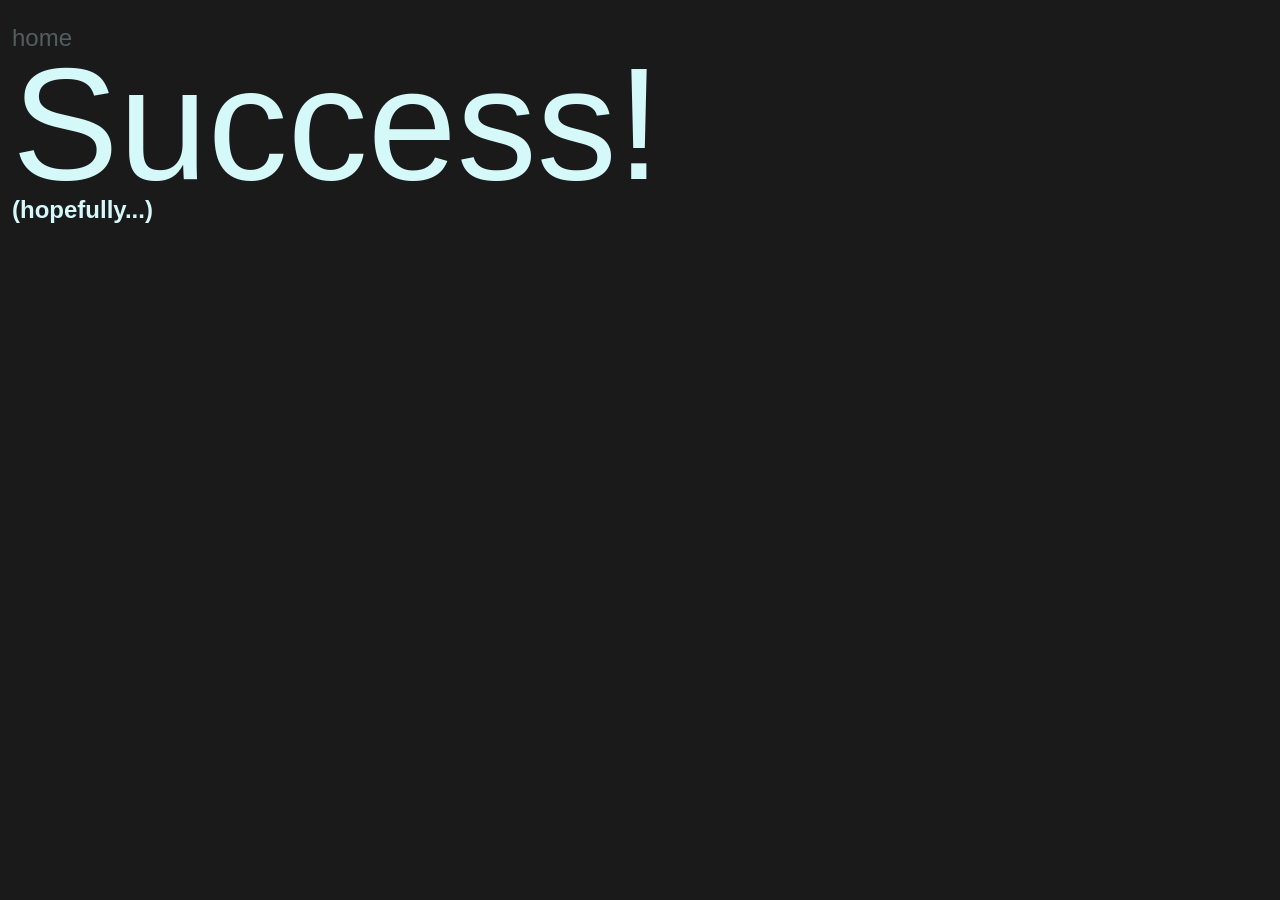
<file: success.html>
<!DOCTYPE html>
<html lang="en">
<head>
    <meta charset="UTF-8">
    <meta http-equiv="X-UA-Compatible" content="IE=edge">
    <meta name="viewport" content="width=device-width, initial-scale=1.0">
    <title>Zachary Sturman Contact Form Success</title>
    <link rel="stylesheet" href="/css/styles.css">
</head>
<body>
    <div class="projects-page-grid-container">
        <div class="nav">
            <div class="scroll-icon">
                <a href="/index.html">
                    <h5>home</h5>
                </a>
                <i class="fa-solid fa-circle-chevron-left"></i>    
            </div>
            <h1>Success!</h1>
            <h4>(hopefully...)</h4>
        </div>
    </div>

    
</body>
</html>
</file>
<file: css/styles.css>
* {
  padding: 0;
  margin: 0;
  -webkit-box-sizing: border-box;
          box-sizing: border-box;
  list-style: none;
  text-decoration: none;
}

html {
  overflow-x: hidden;
  scroll-behavior: smooth;
}

body {
  color: var(--text-primary);
  font-family: var(--ff);
  -webkit-transition: all 200ms ease-in-out;
  transition: all 200ms ease-in-out;
  /* background-color: var(--bg-color-dark-mode); */
  background-color: #1a1a1a;
  overflow-wrap: normal;
}

:root {
  --ff: 'Poppins', sans-serif;
  /* font-weight */
  --fw-thin: 100;
  --fw-x-light: 200;
  --fw-light: 300;
  --fw-normal: 400;
  --fw-medium: 500;
  --fw-semi-bold: 600;
  --fw-bold: 700;
  --fw-x-bold: 800;
  --fw-black: 900;
  --fs-n: normal;
  --fs-i: italic;
  /* BG Colors */
  --bg-color-dark-mode: hsl(240, 44%, 10%);
  /* Text colors*/
  --text-primary: rgb(213, 248, 249);
  --text-secondary: rgb(153, 228, 244);
  /* Button colors*/
  --btn-one: #6c93aa;
  --btn-one-dark-mode: #7daac4;
  --btn-one-faded-dark-mode: #7daac479;
  --btn-one-light-mode: #32444e;
  --btn-one-faded-light-mode: #192328c7;
  --btn-two-dark-mode: #71d4df82;
  --btn-two-light-mode: #0d2f33c3;
  --btn-three-dark-mode: #7daac4;
  --btn-three-light-mode:#193c4f;
  --btn-scroll-icon: #7daac479;
  /*  --btn-one: #71d4df82; */
  --btn-two: #58b0ba;
  --btn-three: #6c93aa;
  --btn-four-logos-icons: #7daac4;
  --btn-four-logos-icons-faded: #7daac479;
  --btn-color-drk: #18253b;
  --btn-color-light: #2b4268;
  --box-shadow-main: 0px 5px rgba(0, 0, 0, 0.2);
  --box-shadow-hover: 4px 7px rgba(0, 0, 0, 0.34);
}

:root h1 {
  font-size: 10rem;
  color: var(--text-primary);
  line-height: .9;
  font-weight: 400;
}

:root h2 {
  font-size: 7rem;
  color: var(--text-primary);
  font-weight: 200;
}

:root h3 {
  font-size: 2.5rem;
  color: var(--text-secondary);
  font-weight: 200;
  font-style: italic;
  opacity: .7;
}

:root h4 {
  font-size: 1.5rem;
}

:root h5 {
  font-size: 1.5rem;
  opacity: .3;
  font-weight: 200;
}

:root h6 {
  font-size: 1rem;
}

:root p {
  font-size: 1rem;
}

:root .project-title {
  font-size: 2rem;
  font-weight: 500;
}

:root a {
  font-size: 1.5rem;
  color: var(--text-primary);
  -webkit-transition: all 3ms ease-in-out;
  transition: all 3ms ease-in-out;
}

:root a:hover {
  -webkit-transform: scale(1.4);
          transform: scale(1.4);
  cursor: pointer;
}

:root i {
  font-size: 1.5rem;
  opacity: .25;
}

:root .buttons-flex-container {
  display: -webkit-box;
  display: -ms-flexbox;
  display: flex;
  -webkit-box-orient: horizontal;
  -webkit-box-direction: normal;
      -ms-flex-direction: row;
          flex-direction: row;
  gap: 1rem;
}

:root .btn {
  font-size: 1rem;
  font-weight: 400;
  border-radius: 2em;
  padding: 1rem;
  border: none;
  background-color: var(--btn-one);
  color: black;
  position: relative;
  -webkit-transition: all 4ms;
  transition: all 4ms;
  -webkit-box-shadow: 8px 10px 10px 3px rgba(0, 0, 0, 0.481);
          box-shadow: 8px 10px 10px 3px rgba(0, 0, 0, 0.481);
}

:root .btn:hover {
  -webkit-transform: translateY(-5%) translateX(-3%);
          transform: translateY(-5%) translateX(-3%);
  -webkit-box-shadow: 0 0 50px #006c80;
          box-shadow: 0 0 50px #006c80;
  cursor: pointer;
}

:root .hero-btn {
  font-size: 1rem;
  font-weight: 400;
  border-radius: 2em;
  padding: .9rem;
  border: 0.2rem solid var(--btn-one);
  background-color: transparent;
  color: var(--text-secondary);
}

:root .hero-btn:hover {
  cursor: pointer;
}

:root .scroll-icon {
  width: -webkit-fit-content;
  width: -moz-fit-content;
  width: fit-content;
  -webkit-transition: all 4ms;
  transition: all 4ms;
}

:root .scroll-icon:hover {
  cursor: pointer;
}

:root .scroll-icon:hover h5 {
  -webkit-transform: translateY(-1.5%);
          transform: translateY(-1.5%);
}

:root .scroll-icon:hover i {
  -webkit-transform: scale(1.2);
          transform: scale(1.2);
}

:root .contact-items {
  font-weight: 300;
}

:root .contact-items h4 {
  font-weight: 100;
}

:root .contact-items h4 a {
  font-weight: 300;
}

:root .contact-info {
  font-size: 2rem;
  -webkit-text-decoration: 1px underline;
          text-decoration: 1px underline;
}

:root .input-info {
  font-family: var(--ff);
  font-size: 1.25rem;
  text-transform: lowercase;
  width: 14vw;
  border-radius: .5rem;
  background-color: #d4d4d4;
  color: var(--primary-clr2);
  padding: .5rem;
  margin-right: 1vw;
  margin-bottom: 1vh;
}

:root .input-message {
  font-family: var(--ff);
  font-size: 1.25rem;
  text-transform: lowercase;
  width: 30vw;
  border-radius: .5rem;
  background-color: #d4d4d4;
  color: var(--primary-clr2);
  padding: .5rem;
}

:root .contact-btns {
  display: none;
}

:root .ql {
  font-weight: 600;
}

:root .ql .ql-one {
  color: rgba(0, 0, 0, 0.4);
}

:root .ql .ql-two {
  color: rgba(255, 255, 255, 0.4);
}

.portfolio-container {
  display: -ms-grid;
  display: grid;
  -webkit-box-pack: stretch;
      -ms-flex-pack: stretch;
          justify-content: stretch;
  -ms-flex-line-pack: center;
      align-content: center;
  -ms-grid-columns: minmax(12px, auto) minmax(900px, 1440px) minmax(12px, auto);
      grid-template-columns: minmax(12px, auto) minmax(900px, 1440px) minmax(12px, auto);
  -ms-grid-rows: minmax(30px, 10vh) auto auto auto auto minmax(30px, 5vh);
      grid-template-rows: minmax(30px, 10vh) auto auto auto auto minmax(30px, 5vh);
}

.projects-page-grid-container {
  display: -ms-grid;
  display: grid;
  -webkit-box-pack: stretch;
      -ms-flex-pack: stretch;
          justify-content: stretch;
  -ms-flex-line-pack: center;
      align-content: center;
  -ms-grid-columns: minmax(12px, auto) minmax(900px, 1440px) minmax(12px, auto);
      grid-template-columns: minmax(12px, auto) minmax(900px, 1440px) minmax(12px, auto);
  -ms-grid-rows: minmax(30px, 10vh) minmax(85vh, auto) minmax(30px, 5vh);
      grid-template-rows: minmax(30px, 10vh) minmax(85vh, auto) minmax(30px, 5vh);
}

.projects-page-grid-container .marginl {
  -ms-grid-column: 1;
  -ms-grid-column-span: 1;
  grid-column: 1/2;
  grid-row: 1/-2;
  /* background-color: rgba(0, 0, 255, 0.284); */
}

.projects-page-grid-container .marginr {
  grid-column: -2/ -1;
  grid-row: 1/-2;
  /* background-color: rgba(255, 255, 0, 0.234); */
}

.projects-page-grid-container .nav {
  -ms-grid-column: 2;
  -ms-grid-column-span: 1;
  grid-column: 2/3;
  -ms-grid-row: 1;
  -ms-grid-row-span: 1;
  grid-row: 1/2;
  /* background-color: rgba(0, 255, 68, 0.234); */
}

.projects-page-grid-container .nav .scroll-icon {
  padding-top: 1.5rem;
}

.projects-page-grid-container .nav .nav-social-links-flex-container {
  display: none;
}

.projects-page-grid-container .social-links-flex-container,
.projects-page-grid-container .send-button-and-social-media {
  display: -webkit-box;
  display: -ms-flexbox;
  display: flex;
  -webkit-box-orient: horizontal;
  -webkit-box-direction: normal;
      -ms-flex-direction: row;
          flex-direction: row;
  gap: 2rem;
  -webkit-box-align: center;
      -ms-flex-align: center;
          align-items: center;
}

.projects-page-grid-container .projects-page {
  -ms-grid-row: 2;
  -ms-grid-row-span: 1;
  grid-row: 2/3;
  margin-bottom: 3rem;
}

.projects-page-grid-container .projects-page .project-page-items {
  display: -ms-grid;
  display: grid;
  -ms-grid-columns: auto auto auto;
      grid-template-columns: auto auto auto;
  gap: 2rem;
  -ms-flex-pack: distribute;
      justify-content: space-around;
  -webkit-box-pack: start;
      -ms-flex-pack: start;
          justify-content: start;
  padding-top: 2rem;
}

.projects-page-grid-container .projects-page .project-page-items .greenhorn-project .img {
  background-image: url(/css/images/greenhorn/greenhorn_poster.PNG);
  background-position: center;
  background-size: contain;
  background-repeat: no-repeat;
  -webkit-filter: saturate(50%);
          filter: saturate(50%);
}

.projects-page-grid-container .projects-page .project-page-items .project-flex-container {
  display: -webkit-box;
  display: -ms-flexbox;
  display: flex;
  -webkit-box-orient: vertical;
  -webkit-box-direction: normal;
      -ms-flex-direction: column;
          flex-direction: column;
  gap: .5rem;
  background-image: -webkit-gradient(linear, right top, left bottom, from(rgba(0, 238, 255, 0.122)), to(rgba(36, 42, 85, 0)));
  background-image: linear-gradient(to bottom left, rgba(0, 238, 255, 0.122), rgba(36, 42, 85, 0));
  padding: 1rem;
  border-radius: 1.5rem;
}

.projects-page-grid-container .projects-page .project-page-items .project-flex-container .software-and-skills h6 {
  font-weight: 100;
}

.projects-page-grid-container .projects-page .project-page-items .project-flex-container .project-flex-container-content-btns-img {
  display: -webkit-box;
  display: -ms-flexbox;
  display: flex;
  -webkit-box-orient: horizontal;
  -webkit-box-direction: normal;
      -ms-flex-direction: row;
          flex-direction: row;
  -webkit-box-align: center;
      -ms-flex-align: center;
          align-items: center;
}

.projects-page-grid-container .projects-page .project-page-items .project-flex-container .project-flex-container-content-btns-img .img {
  width: 200px;
  height: 300px;
  border-radius: 1.5rem;
  min-width: 200px;
}

.projects-page-grid-container .projects-page .project-page-items .project-flex-container .project-flex-container-content-btns-img .project-content {
  max-width: 30ch;
  display: -webkit-box;
  display: -ms-flexbox;
  display: flex;
  -webkit-box-orient: vertical;
  -webkit-box-direction: normal;
      -ms-flex-direction: column;
          flex-direction: column;
  -ms-flex-pack: distribute;
      justify-content: space-around;
}

.marginl {
  -ms-grid-column: 1;
  -ms-grid-column-span: 1;
  grid-column: 1/2;
  grid-row: 1/-2;
  /* background-color: rgba(0, 0, 255, 0.284); */
}

.marginr {
  grid-column: -2/ -1;
  grid-row: 1/-2;
  /*  background-color: rgba(255, 255, 0, 0.234); */
}

.nav {
  -ms-grid-column: 2;
  -ms-grid-column-span: 1;
  grid-column: 2/3;
  -ms-grid-row: 1;
  -ms-grid-row-span: 1;
  grid-row: 1/2;
  /* background-color: rgba(0, 255, 68, 0.234); */
}

.nav .nav-social-links-flex-container {
  display: none;
}

.social-links-flex-container,
.send-button-and-social-media {
  display: -webkit-box;
  display: -ms-flexbox;
  display: flex;
  -webkit-box-orient: horizontal;
  -webkit-box-direction: normal;
      -ms-flex-direction: row;
          flex-direction: row;
  gap: 2rem;
  -webkit-box-align: center;
      -ms-flex-align: center;
          align-items: center;
}

.home {
  -ms-grid-row: 2;
  -ms-grid-row-span: 1;
  grid-row: 2/3;
  height: 80vh;
  display: -webkit-box;
  display: -ms-flexbox;
  display: flex;
  -webkit-box-orient: vertical;
  -webkit-box-direction: normal;
      -ms-flex-direction: column;
          flex-direction: column;
  -webkit-box-pack: space-evenly;
      -ms-flex-pack: space-evenly;
          justify-content: space-evenly;
  -ms-flex-wrap: wrap;
      flex-wrap: wrap;
}

.projects {
  -ms-grid-row: 3;
  -ms-grid-row-span: 1;
  grid-row: 3/4;
  display: -webkit-box;
  display: -ms-flexbox;
  display: flex;
  -webkit-box-orient: vertical;
  -webkit-box-direction: normal;
      -ms-flex-direction: column;
          flex-direction: column;
  -webkit-box-pack: space-evenly;
      -ms-flex-pack: space-evenly;
          justify-content: space-evenly;
  -ms-flex-wrap: wrap;
      flex-wrap: wrap;
}

.projects .projects-heading {
  padding-bottom: 1rem;
}

.projects .cards-flex-container {
  display: -webkit-box;
  display: -ms-flexbox;
  display: flex;
  -webkit-box-orient: horizontal;
  -webkit-box-direction: normal;
      -ms-flex-direction: row;
          flex-direction: row;
  gap: 6rem;
  /* justify-content: space-between; */
  margin: 0 2rem 0 1rem;
}

.projects .cards-flex-container .card-flex-container {
  position: relative;
  display: -webkit-box;
  display: -ms-flexbox;
  display: flex;
  -webkit-box-orient: vertical;
  -webkit-box-direction: normal;
      -ms-flex-direction: column;
          flex-direction: column;
  -webkit-box-pack: justify;
      -ms-flex-pack: justify;
          justify-content: space-between;
  border-radius: 25px;
  padding: 1rem;
  max-width: 25vw;
}

.projects .cards-flex-container .card-flex-container .date {
  color: white;
  opacity: .5;
  position: absolute;
  left: 10%;
}

.projects .cards-flex-container .card-flex-container .genre {
  color: white;
  opacity: .5;
  position: absolute;
  right: 10%;
}

.projects .cards-flex-container .card-flex-container .project-title {
  padding-top: 3rem;
  width: -webkit-min-content;
  width: -moz-min-content;
  width: min-content;
  opacity: .7;
}

.projects .cards-flex-container .card-flex-container .medium {
  color: white;
}

.projects .cards-flex-container .card-flex-container .content {
  white-space: break-spaces;
  max-width: 40ch;
  padding-top: 1rem;
  padding-bottom: 1rem;
}

.projects .cards-flex-container .card-flex-container .card-buttons {
  -ms-flex-pack: distribute;
      justify-content: space-around;
  display: -webkit-box;
  display: -ms-flexbox;
  display: flex;
  -webkit-box-orient: horizontal;
  -webkit-box-direction: normal;
      -ms-flex-direction: row;
          flex-direction: row;
  z-index: 10;
}

.projects .cards-flex-container .card-flex-container .card-btn-1, .projects .cards-flex-container .card-flex-container .card-btn-2 {
  width: -webkit-min-content;
  width: -moz-min-content;
  width: min-content;
  white-space: nowrap;
}

.projects .cards-flex-container .card-flex-container .buttons-flex-container {
  -ms-flex-item-align: center;
      -ms-grid-row-align: center;
      align-self: center;
}

.projects .cards-flex-container .card {
  background-image: -webkit-gradient(linear, left top, left bottom, from(rgba(37, 61, 65, 0.9)), color-stop(rgba(61, 100, 107, 0)), color-stop(rgba(61, 100, 107, 0)), to(rgba(37, 61, 65, 0.9)));
  background-image: linear-gradient(to bottom, rgba(37, 61, 65, 0.9), rgba(61, 100, 107, 0), rgba(61, 100, 107, 0), rgba(37, 61, 65, 0.9));
  -webkit-box-shadow: 8px 10px 10px 3px rgba(0, 0, 0, 0.481);
          box-shadow: 8px 10px 10px 3px rgba(0, 0, 0, 0.481);
  max-width: 50ch;
}

.projects .cards-flex-container .card:hover {
  background-image: -webkit-gradient(linear, left top, left bottom, from(rgba(69, 112, 120, 0.9)), color-stop(rgba(61, 100, 107, 0)), color-stop(rgba(61, 100, 107, 0)), to(#1e3134));
  background-image: linear-gradient(to bottom, rgba(69, 112, 120, 0.9), rgba(61, 100, 107, 0), rgba(61, 100, 107, 0), #1e3134);
  -webkit-box-shadow: 8px 10px 10px 3px rgba(0, 0, 0, 0.481), 0 0 50px #006c80;
          box-shadow: 8px 10px 10px 3px rgba(0, 0, 0, 0.481), 0 0 50px #006c80;
  -webkit-transform: scale(1.01);
          transform: scale(1.01);
  cursor: pointer;
}

.projects .cards-flex-container .card:hover .project-title {
  -webkit-transform: scale(1.1);
          transform: scale(1.1);
  opacity: 1;
}

.projects .cards-flex-container .card:hover a {
  -webkit-transform: none;
          transform: none;
}

.projects .not-satisfied {
  padding-top: 2rem;
}

.skills {
  -ms-grid-row: 4;
  -ms-grid-row-span: 1;
  grid-row: 4/5;
  display: -webkit-box;
  display: -ms-flexbox;
  display: flex;
  -webkit-box-orient: vertical;
  -webkit-box-direction: normal;
      -ms-flex-direction: column;
          flex-direction: column;
  -webkit-box-pack: center;
      -ms-flex-pack: center;
          justify-content: center;
  -ms-flex-wrap: wrap;
      flex-wrap: wrap;
}

.skills .skills-heading {
  line-height: 1.5ch;
  padding-bottom: 3rem;
}

.skills .skills-columns {
  display: -webkit-box;
  display: -ms-flexbox;
  display: flex;
  -webkit-box-orient: horizontal;
  -webkit-box-direction: normal;
      -ms-flex-direction: row;
          flex-direction: row;
  gap: 10rem;
}

.skills .skill-column h4 {
  font-weight: 300;
  padding-bottom: 1rem;
}

.skills .skill-list-item {
  padding-left: 1rem;
  font-weight: 200;
}

.skills .buttons-flex-container {
  margin-top: 2rem;
}

.contact {
  -ms-grid-row: 5;
  -ms-grid-row-span: 1;
  grid-row: 5/6;
  height: 100vh;
  display: -webkit-box;
  display: -ms-flexbox;
  display: flex;
  -webkit-box-orient: vertical;
  -webkit-box-direction: normal;
      -ms-flex-direction: column;
          flex-direction: column;
  -webkit-box-pack: space-evenly;
      -ms-flex-pack: space-evenly;
          justify-content: space-evenly;
  -ms-flex-wrap: wrap;
      flex-wrap: wrap;
  position: relative;
}

.contact .contact-heading {
  display: -ms-grid;
  display: grid;
  padding-top: 1rem;
}

.contact .contact-form {
  display: -webkit-box;
  display: -ms-flexbox;
  display: flex;
  -webkit-box-orient: vertical;
  -webkit-box-direction: normal;
      -ms-flex-direction: column;
          flex-direction: column;
  -ms-flex-wrap: wrap;
      flex-wrap: wrap;
}

.contact .input-name {
  display: -webkit-box;
  display: -ms-flexbox;
  display: flex;
  -webkit-box-orient: horizontal;
  -webkit-box-direction: normal;
      -ms-flex-direction: row;
          flex-direction: row;
  -ms-flex-wrap: wrap;
      flex-wrap: wrap;
}

.contact .input-contact-info {
  display: -webkit-box;
  display: -ms-flexbox;
  display: flex;
  -webkit-box-orient: horizontal;
  -webkit-box-direction: normal;
      -ms-flex-direction: row;
          flex-direction: row;
  -ms-flex-wrap: wrap;
      flex-wrap: wrap;
}

.contact .back-to-home {
  position: absolute;
  bottom: 0;
  right: 0;
}

.footerl {
  grid-row: -2/-1;
  -ms-grid-column: 1;
  -ms-grid-column-span: 1;
  grid-column: 1/2;
  background-color: var(--btn-color-light);
}

.footerr {
  grid-row: -2/-1;
  -ms-grid-column: 3;
  -ms-grid-column-span: 1;
  grid-column: 3/4;
  background-color: var(--btn-color-light);
}

.footer {
  grid-row: -2/-1;
  -ms-grid-column: 2;
  -ms-grid-column-span: 1;
  grid-column: 2/3;
  background-color: var(--btn-color-light);
}

.footer .copyright-and-quicklinks {
  display: -webkit-box;
  display: -ms-flexbox;
  display: flex;
  -webkit-box-orient: horizontal;
  -webkit-box-direction: normal;
      -ms-flex-direction: row;
          flex-direction: row;
  -webkit-box-align: center;
      -ms-flex-align: center;
          align-items: center;
  -webkit-box-pack: justify;
      -ms-flex-pack: justify;
          justify-content: space-between;
}

.footer .quick-link-list {
  display: -webkit-box;
  display: -ms-flexbox;
  display: flex;
  -webkit-box-orient: horizontal;
  -webkit-box-direction: normal;
      -ms-flex-direction: row;
          flex-direction: row;
}

@media screen and (min-height: 672) and (orientation: landscape) {
  :root h2 {
    font-size: 1rem;
  }
}

@media screen and (max-height: 620px) and (max-width: 1025px) {
  :root h1 {
    font-size: 3rem;
  }
  :root h2 {
    font-size: 2rem;
  }
  :root h3 {
    font-size: 2rem;
  }
  :root .contact-btns {
    display: -webkit-box;
    display: -ms-flexbox;
    display: flex;
    -webkit-box-orient: horizontal;
    -webkit-box-direction: normal;
        -ms-flex-direction: row;
            flex-direction: row;
    -webkit-box-pack: start;
        -ms-flex-pack: start;
            justify-content: flex-start;
    gap: 1 rem;
    padding-bottom: 2.5rem;
  }
  :root .contact-btns .btn {
    font-size: 1rem;
  }
  :root .contact-btns .btn i {
    font-size: 1rem;
    opacity: 1;
  }
  .nav {
    grid-area: nav;
    width: 100vw;
    height: auto;
    position: fixed;
    bottom: 0;
    z-index: 999;
    background-color: var(--btn-one-light-mode);
  }
  .nav .nav-social-links-flex-container {
    display: -webkit-box;
    display: -ms-flexbox;
    display: flex;
    -webkit-box-orient: horizontal;
    -webkit-box-direction: normal;
        -ms-flex-direction: row;
            flex-direction: row;
    -webkit-box-pack: justify;
        -ms-flex-pack: justify;
            justify-content: space-between;
    padding: 1rem;
  }
  .nav .nav-social-links-flex-container a {
    font-size: 2rem;
  }
  .social-links-flex-container {
    display: none;
  }
  .scroll-icon {
    display: none;
  }
  .home .buttons-flex-container {
    -webkit-box-orient: horizontal;
    -webkit-box-direction: normal;
        -ms-flex-direction: row;
            flex-direction: row;
  }
  .projects {
    height: 90vh;
    -webkit-box-pack: center;
        -ms-flex-pack: center;
            justify-content: center;
  }
  .projects .cards-flex-container {
    gap: 1rem;
  }
  .projects .genre {
    display: none;
  }
  .projects .content {
    display: none;
  }
  .projects .buttons-flex-container {
    -webkit-box-orient: horizontal;
    -webkit-box-direction: normal;
        -ms-flex-direction: row;
            flex-direction: row;
  }
  .skills {
    height: 100vh;
    -webkit-box-orient: vertical;
    -webkit-box-direction: normal;
        -ms-flex-direction: column;
            flex-direction: column;
    max-width: 70vw;
    -webkit-box-align: center;
        -ms-flex-align: center;
            align-items: center;
    -webkit-box-pack: center;
        -ms-flex-pack: center;
            justify-content: center;
  }
  .skills .buttons-flex-container {
    -webkit-box-orient: horizontal;
    -webkit-box-direction: normal;
        -ms-flex-direction: row;
            flex-direction: row;
  }
  .skills .skills-columns {
    gap: 2rem;
  }
  .contact {
    height: 90vh;
  }
  .contact .contact-heading {
    padding: 0;
  }
  .contact .buttons-flex-container {
    -webkit-box-orient: vertical;
    -webkit-box-direction: normal;
        -ms-flex-direction: column;
            flex-direction: column;
  }
  .contact .back-to-home {
    display: none;
  }
  .contact-heading {
    width: -webkit-min-content;
    width: -moz-min-content;
    width: min-content;
  }
  .contact-items {
    display: none;
  }
  .or-use-form {
    display: none;
  }
}

@media screen and (max-height: 725px) and (orientation: landscape) {
  html {
    overflow-x: hidden;
  }
  :root h2 {
    font-size: 5rem;
  }
  :root .contact-btns {
    display: -webkit-box;
    display: -ms-flexbox;
    display: flex;
    -webkit-box-orient: horizontal;
    -webkit-box-direction: normal;
        -ms-flex-direction: row;
            flex-direction: row;
    -webkit-box-pack: start;
        -ms-flex-pack: start;
            justify-content: flex-start;
    gap: 1.5rem;
  }
  :root .contact-btns .btn {
    font-size: 1.5rem;
  }
  :root .contact-btns .btn i {
    font-size: 1.5rem;
    opacity: 1;
  }
  .projects {
    height: 100vh;
  }
  .projects .genre {
    display: none;
  }
  .projects .content {
    display: none;
  }
  .skills {
    height: 100vh;
  }
  .contact-heading {
    width: -webkit-min-content;
    width: -moz-min-content;
    width: min-content;
  }
  .contact-items {
    display: none;
  }
  .or-use-form {
    display: none;
  }
}

@media screen and (max-width: 350px) {
  .projects-page-grid-container {
        grid-template-areas: "nav" "projects" "footer";
    display: -ms-grid;
    display: grid;
    -webkit-box-pack: start;
        -ms-flex-pack: start;
            justify-content: start;
  }
  .projects-page-grid-container .marginl {
    display: none;
  }
  .projects-page-grid-container .marginr {
    display: none;
  }
  .projects-page-grid-container .nav {
    -ms-grid-row: 1;
    -ms-grid-column: 1;
    grid-area: nav;
    width: 100vw;
    height: auto;
    position: fixed;
    z-index: 999;
    background-color: var(--btn-one-light-mode);
  }
  .projects-page-grid-container .nav .scroll-icon {
    display: none;
  }
  .projects-page-grid-container .nav .nav-social-links-flex-container {
    display: -webkit-box;
    display: -ms-flexbox;
    display: flex;
    -webkit-box-orient: horizontal;
    -webkit-box-direction: normal;
        -ms-flex-direction: row;
            flex-direction: row;
    -webkit-box-pack: justify;
        -ms-flex-pack: justify;
            justify-content: space-between;
    padding: 1rem;
  }
  .projects-page-grid-container .nav .nav-social-links-flex-container a {
    font-size: 2rem;
  }
  .projects-page-grid-container .projects-page {
    -ms-grid-row: 3;
    -ms-grid-column: 1;
    grid-area: projects;
  }
  .projects-page-grid-container .projects-page .page-heading {
    padding: 1rem;
  }
  .projects-page-grid-container .projects-page .project-page-items {
    -ms-grid-columns: auto;
        grid-template-columns: auto;
    -webkit-box-pack: start;
        -ms-flex-pack: start;
            justify-content: start;
    padding-left: 5vw;
  }
  .projects-page-grid-container .projects-page .project-page-items .project-flex-container {
    width: 90vw;
    background-image: -webkit-gradient(linear, left top, left bottom, from(rgba(0, 238, 255, 0)), color-stop(rgba(62, 14, 110, 0.1)), to(#15353d));
    background-image: linear-gradient(to bottom, rgba(0, 238, 255, 0), rgba(62, 14, 110, 0.1), #15353d);
  }
  .projects-page-grid-container .projects-page .project-page-items .project-flex-container .project-flex-container-content-btns-img {
    -webkit-box-orient: vertical;
    -webkit-box-direction: normal;
        -ms-flex-direction: column;
            flex-direction: column;
  }
  .projects-page-grid-container .projects-page .project-page-items .project-flex-container .project-flex-container-content-btns-img .project-content {
    width: -webkit-max-content;
    width: -moz-max-content;
    width: max-content;
  }
  .projects-page-grid-container .projects-page .project-page-items .project-flex-container .project-flex-container-content-btns-img .project-content .content {
    padding-bottom: 1rem;
  }
  .projects-page-grid-container .projects-page .project-page-items .project-flex-container .project-flex-container-content-btns-img .buttons-flex-container {
    -webkit-box-orient: horizontal;
    -webkit-box-direction: normal;
        -ms-flex-direction: row;
            flex-direction: row;
  }
  .projects-page-grid-container .projects-page .project-page-items .project-template,
  .projects-page-grid-container .projects-page .project-page-items .project-template2 {
    width: 80vw;
    height: 30vh;
  }
  :root h1 {
    font-size: 3rem;
    line-height: 1;
    font-weight: 400;
  }
  :root h2 {
    font-size: 1.5rem;
    font-weight: 300;
  }
  :root h3 {
    font-size: 1.5rem;
    font-weight: 200;
  }
  :root h4 {
    font-size: 1.25rem;
    font-weight: 200;
  }
  :root h5 {
    font-size: 1rem;
    font-weight: 300;
  }
  :root h6 {
    font-size: 1rem;
  }
  :root p {
    font-weight: 200;
    font-size: .8rem;
  }
  :root .project-title {
    font-size: 1rem;
    font-weight: 500;
  }
  :root a {
    font-size: 1.25rem;
  }
  :root i {
    font-size: 1rem;
  }
  :root .btn {
    font-size: .75rem;
    font-weight: 200;
    border-radius: 2em;
    padding: 1rem;
  }
  :root .hero-btn {
    font-size: .73rem;
    padding: .9rem;
  }
  :root .buttons-flex-container {
    -webkit-box-orient: vertical;
    -webkit-box-direction: normal;
        -ms-flex-direction: column;
            flex-direction: column;
    -webkit-box-align: start;
        -ms-flex-align: start;
            align-items: flex-start;
  }
  :root .contact-info {
    font-size: 1rem;
  }
  :root .input-info {
    font-size: .7rem;
    width: 44.5vw;
    padding: .5rem;
    margin-right: 1vw;
    margin-bottom: 1vh;
  }
  :root .input-message {
    font-size: .7rem;
    width: 90vw;
    border-radius: .5rem;
    padding: .5rem;
  }
  :root .contact-items {
    display: none;
  }
  :root .contact-btns {
    display: -webkit-box;
    display: -ms-flexbox;
    display: flex;
    -webkit-box-orient: vertical;
    -webkit-box-direction: normal;
        -ms-flex-direction: column;
            flex-direction: column;
    -ms-flex-pack: distribute;
        justify-content: space-around;
    -webkit-box-align: center;
        -ms-flex-align: center;
            align-items: center;
    gap: .5rem;
  }
  :root .contact-btns .btn {
    font-size: 1rem;
  }
  :root .contact-btns .btn i {
    font-size: 1rem;
    opacity: 1;
  }
  :root .ql {
    display: none;
  }
  .portfolio-container {
    /* grid-template-columns: auto 90vw minmax(10vw, auto); */
    /* grid-template-rows: 10vh minmax(90vh, 100vh) 100vh 100vh auto; */
        grid-template-areas: "nav" "home" "projects" "skills" "contact" "footer";
    display: -ms-grid;
    display: grid;
    -webkit-box-pack: start;
        -ms-flex-pack: start;
            justify-content: start;
  }
  .marginl {
    display: none;
  }
  .marginr {
    display: none;
  }
  .nav {
    -ms-grid-row: 1;
    -ms-grid-column: 1;
    grid-area: nav;
    width: 100vw;
    height: auto;
    position: fixed;
    bottom: 0;
    z-index: 999;
    background-color: var(--btn-one-light-mode);
  }
  .nav .nav-social-links-flex-container {
    display: -webkit-box;
    display: -ms-flexbox;
    display: flex;
    -webkit-box-orient: horizontal;
    -webkit-box-direction: normal;
        -ms-flex-direction: row;
            flex-direction: row;
    -webkit-box-pack: justify;
        -ms-flex-pack: justify;
            justify-content: space-between;
    padding: 1rem;
  }
  .nav .nav-social-links-flex-container a {
    font-size: 1.5rem;
  }
  .social-links-flex-container {
    display: none;
  }
  .home {
    -ms-grid-row: 2;
    -ms-grid-column: 1;
    grid-area: home;
    width: 100vw;
    height: 90vh;
    display: -webkit-box;
    display: -ms-flexbox;
    display: flex;
    -webkit-box-orient: vertical;
    -webkit-box-direction: normal;
        -ms-flex-direction: column;
            flex-direction: column;
    /* justify-content: space-around; */
    -webkit-box-align: center;
        -ms-flex-align: center;
            align-items: center;
  }
  .projects {
    -ms-grid-row: 3;
    -ms-grid-column: 1;
    grid-area: projects;
    width: 100vw;
    height: 120vh;
    display: -webkit-box;
    display: -ms-flexbox;
    display: flex;
    -webkit-box-orient: vertical;
    -webkit-box-direction: normal;
        -ms-flex-direction: column;
            flex-direction: column;
    -ms-flex-pack: distribute;
        justify-content: space-around;
    padding-top: 2rem;
    -webkit-box-align: center;
        -ms-flex-align: center;
            align-items: center;
  }
  .projects .cards-flex-container {
    gap: 0rem;
    -webkit-box-orient: vertical;
    -webkit-box-direction: normal;
        -ms-flex-direction: column;
            flex-direction: column;
    gap: 1rem;
  }
  .projects .cards-flex-container .card-flex-container {
    -webkit-box-orient: vertical;
    -webkit-box-direction: normal;
        -ms-flex-direction: column;
            flex-direction: column;
    max-width: none;
    -webkit-box-align: center;
        -ms-flex-align: center;
            align-items: center;
    width: 90vw;
  }
  .projects .cards-flex-container .card-flex-container .date {
    display: none;
  }
  .projects .cards-flex-container .card-flex-container .genre {
    display: none;
  }
  .projects .cards-flex-container .card-flex-container .medium {
    display: none;
  }
  .projects .cards-flex-container .card-flex-container .project-title {
    padding-top: 0;
  }
  .projects .cards-flex-container .card-flex-container .content {
    display: none;
  }
  .projects .cards-flex-container .card-flex-container i {
    font-size: 1rem;
  }
  .projects .cards-flex-container .card-flex-container .btn {
    padding: .35rem;
  }
  .projects .cards-flex-container .card-flex-container .buttons-flex-container {
    -webkit-box-align: center;
        -ms-flex-align: center;
            align-items: center;
    -webkit-box-orient: horizontal;
    -webkit-box-direction: normal;
        -ms-flex-direction: row;
            flex-direction: row;
  }
  .projects .not-satisfied h5 {
    display: none;
  }
  .skills {
    -ms-grid-row: 4;
    -ms-grid-column: 1;
    grid-area: skills;
    width: 100vw;
    height: 120vh;
    padding-top: 2rem;
    display: -webkit-box;
    display: -ms-flexbox;
    display: flex;
    -webkit-box-orient: vertical;
    -webkit-box-direction: normal;
        -ms-flex-direction: column;
            flex-direction: column;
    -webkit-box-pack: center;
        -ms-flex-pack: center;
            justify-content: center;
    gap: 0;
    -webkit-box-align: center;
        -ms-flex-align: center;
            align-items: center;
  }
  .skills .skills-columns {
    display: -ms-grid;
    display: grid;
    -ms-grid-columns: 1fr;
        grid-template-columns: 1fr;
    gap: .25rem;
  }
  .skills .skills-columns .skill-column li {
    font-size: .75rem;
  }
  .contact {
    -ms-grid-row: 5;
    -ms-grid-column: 1;
    grid-area: contact;
    width: 100vw;
    padding-top: 3rem;
    margin-bottom: 2rem;
    -webkit-box-align: center;
        -ms-flex-align: center;
            align-items: center;
  }
  .contact .input-name, .contact .input-contact-info {
    display: -webkit-box;
    display: -ms-flexbox;
    display: flex;
    -webkit-box-orient: vertical;
    -webkit-box-direction: normal;
        -ms-flex-direction: column;
            flex-direction: column;
  }
  .contact .input-info, .contact .input-message {
    width: 90vw;
  }
  .contact .back-to-home {
    display: none;
  }
  .footer {
    width: 100vw;
    -ms-grid-row: 6;
    -ms-grid-column: 1;
    grid-area: footer;
  }
  .footerl {
    display: none;
  }
  .footerr {
    display: none;
  }
}

@media screen and (max-width: 480px) and (min-width: 351px) {
  .projects-page-grid-container {
        grid-template-areas: "nav" "projects" "footer";
    display: -ms-grid;
    display: grid;
    -webkit-box-pack: start;
        -ms-flex-pack: start;
            justify-content: start;
  }
  .projects-page-grid-container .marginl {
    display: none;
  }
  .projects-page-grid-container .marginr {
    display: none;
  }
  .projects-page-grid-container .nav {
    -ms-grid-row: 1;
    -ms-grid-column: 1;
    grid-area: nav;
    width: 100vw;
    height: auto;
    position: fixed;
    z-index: 999;
    background-color: var(--btn-one-light-mode);
  }
  .projects-page-grid-container .nav .scroll-icon {
    display: none;
  }
  .projects-page-grid-container .nav .nav-social-links-flex-container {
    display: -webkit-box;
    display: -ms-flexbox;
    display: flex;
    -webkit-box-orient: horizontal;
    -webkit-box-direction: normal;
        -ms-flex-direction: row;
            flex-direction: row;
    -webkit-box-pack: justify;
        -ms-flex-pack: justify;
            justify-content: space-between;
    padding: 1rem;
  }
  .projects-page-grid-container .nav .nav-social-links-flex-container a {
    font-size: 2rem;
  }
  .projects-page-grid-container .projects-page {
    -ms-grid-row: 3;
    -ms-grid-column: 1;
    grid-area: projects;
  }
  .projects-page-grid-container .projects-page .page-heading {
    padding: 1rem;
  }
  .projects-page-grid-container .projects-page .project-page-items {
    -ms-grid-columns: auto;
        grid-template-columns: auto;
    -webkit-box-pack: start;
        -ms-flex-pack: start;
            justify-content: start;
    padding-left: 5vw;
  }
  .projects-page-grid-container .projects-page .project-page-items .project-flex-container {
    width: 90vw;
    background-image: -webkit-gradient(linear, left top, left bottom, from(rgba(0, 238, 255, 0)), color-stop(rgba(62, 14, 110, 0.1)), to(#15353d));
    background-image: linear-gradient(to bottom, rgba(0, 238, 255, 0), rgba(62, 14, 110, 0.1), #15353d);
  }
  .projects-page-grid-container .projects-page .project-page-items .project-flex-container .project-flex-container-content-btns-img {
    -webkit-box-orient: vertical;
    -webkit-box-direction: normal;
        -ms-flex-direction: column;
            flex-direction: column;
  }
  .projects-page-grid-container .projects-page .project-page-items .project-flex-container .project-flex-container-content-btns-img .project-content {
    width: -webkit-max-content;
    width: -moz-max-content;
    width: max-content;
  }
  .projects-page-grid-container .projects-page .project-page-items .project-flex-container .project-flex-container-content-btns-img .project-content .content {
    padding-bottom: 1rem;
  }
  .projects-page-grid-container .projects-page .project-page-items .project-flex-container .project-flex-container-content-btns-img .buttons-flex-container {
    -webkit-box-orient: horizontal;
    -webkit-box-direction: normal;
        -ms-flex-direction: row;
            flex-direction: row;
  }
  .projects-page-grid-container .projects-page .project-page-items .project-template,
  .projects-page-grid-container .projects-page .project-page-items .project-template2 {
    width: 80vw;
    height: 30vh;
  }
  :root h1 {
    font-size: 5rem;
    line-height: 1;
    font-weight: 400;
  }
  :root h2 {
    font-size: 2.5rem;
    font-weight: 300;
  }
  :root h3 {
    font-size: 1.5rem;
    font-weight: 200;
  }
  :root h4 {
    font-size: 1.25rem;
    font-weight: 200;
  }
  :root h5 {
    font-size: 1rem;
    font-weight: 300;
  }
  :root h6 {
    font-size: 1rem;
  }
  :root p {
    font-weight: 200;
    font-size: .8rem;
  }
  :root .project-title {
    font-size: 1rem;
    font-weight: 500;
  }
  :root a {
    font-size: 1.25rem;
  }
  :root i {
    font-size: 1rem;
  }
  :root .btn {
    font-size: 1rem;
    font-weight: 400;
    border-radius: 2em;
    padding: 1rem;
  }
  :root .hero-btn {
    font-size: 1rem;
    padding: .9rem;
  }
  :root .buttons-flex-container {
    -webkit-box-orient: vertical;
    -webkit-box-direction: normal;
        -ms-flex-direction: column;
            flex-direction: column;
    -webkit-box-align: start;
        -ms-flex-align: start;
            align-items: flex-start;
  }
  :root .contact-info {
    font-size: 1.75rem;
  }
  :root .input-info {
    font-size: 1.25rem;
    width: 44.5vw;
    padding: .5rem;
    margin-right: 1vw;
    margin-bottom: 1vh;
  }
  :root .input-message {
    font-size: 1.25rem;
    width: 90vw;
    border-radius: .5rem;
    padding: .5rem;
  }
  :root .contact-items {
    display: none;
  }
  :root .contact-btns {
    display: -webkit-box;
    display: -ms-flexbox;
    display: flex;
    -webkit-box-orient: horizontal;
    -webkit-box-direction: normal;
        -ms-flex-direction: row;
            flex-direction: row;
    -ms-flex-pack: distribute;
        justify-content: space-around;
    gap: 1.5rem;
  }
  :root .contact-btns .btn {
    font-size: 1.5rem;
  }
  :root .contact-btns .btn i {
    font-size: 1.5rem;
    opacity: 1;
  }
  :root .ql {
    display: none;
  }
  .portfolio-container {
    /* grid-template-columns: auto 90vw minmax(10vw, auto); */
    /* grid-template-rows: 10vh minmax(90vh, 100vh) 100vh 100vh auto; */
        grid-template-areas: "nav" "home" "projects" "skills" "contact" "footer";
    display: -ms-grid;
    display: grid;
    -webkit-box-pack: start;
        -ms-flex-pack: start;
            justify-content: start;
    width: 100vw;
  }
  .marginl {
    display: none;
  }
  .marginr {
    display: none;
  }
  .nav {
    -ms-grid-row: 1;
    -ms-grid-column: 1;
    grid-area: nav;
    width: 100vw;
    height: auto;
    position: fixed;
    bottom: 0;
    z-index: 999;
    background-color: var(--btn-one-light-mode);
  }
  .nav .nav-social-links-flex-container {
    display: -webkit-box;
    display: -ms-flexbox;
    display: flex;
    -webkit-box-orient: horizontal;
    -webkit-box-direction: normal;
        -ms-flex-direction: row;
            flex-direction: row;
    -webkit-box-pack: justify;
        -ms-flex-pack: justify;
            justify-content: space-between;
    padding: 1rem;
  }
  .nav .nav-social-links-flex-container a {
    font-size: 2rem;
  }
  .social-links-flex-container {
    display: none;
  }
  .home {
    -ms-grid-row: 2;
    -ms-grid-column: 1;
    grid-area: home;
    width: 100vw;
    height: 90vh;
    display: -webkit-box;
    display: -ms-flexbox;
    display: flex;
    -webkit-box-orient: vertical;
    -webkit-box-direction: normal;
        -ms-flex-direction: column;
            flex-direction: column;
    -ms-flex-pack: distribute;
        justify-content: space-around;
    -webkit-box-align: center;
        -ms-flex-align: center;
            align-items: center;
  }
  .projects {
    -ms-grid-row: 3;
    -ms-grid-column: 1;
    grid-area: projects;
    width: 100vw;
    height: 120vh;
    display: -webkit-box;
    display: -ms-flexbox;
    display: flex;
    -webkit-box-orient: vertical;
    -webkit-box-direction: normal;
        -ms-flex-direction: column;
            flex-direction: column;
    -ms-flex-pack: distribute;
        justify-content: space-around;
    padding-top: 2rem;
    -webkit-box-align: center;
        -ms-flex-align: center;
            align-items: center;
  }
  .projects .cards-flex-container {
    gap: 0rem;
    -webkit-box-orient: vertical;
    -webkit-box-direction: normal;
        -ms-flex-direction: column;
            flex-direction: column;
    gap: 1rem;
  }
  .projects .cards-flex-container .card-flex-container {
    -webkit-box-orient: vertical;
    -webkit-box-direction: normal;
        -ms-flex-direction: column;
            flex-direction: column;
    max-width: none;
    -webkit-box-align: center;
        -ms-flex-align: center;
            align-items: center;
    width: 90vw;
  }
  .projects .cards-flex-container .card-flex-container .date {
    display: none;
  }
  .projects .cards-flex-container .card-flex-container .genre {
    display: none;
  }
  .projects .cards-flex-container .card-flex-container .medium {
    display: none;
  }
  .projects .cards-flex-container .card-flex-container .project-title {
    padding-top: 0;
  }
  .projects .cards-flex-container .card-flex-container .content {
    display: none;
  }
  .projects .cards-flex-container .card-flex-container i {
    font-size: 1rem;
  }
  .projects .cards-flex-container .card-flex-container .btn {
    padding: .35rem;
  }
  .projects .cards-flex-container .card-flex-container .buttons-flex-container {
    -webkit-box-orient: horizontal;
    -webkit-box-direction: normal;
        -ms-flex-direction: row;
            flex-direction: row;
  }
  .projects .not-satisfied h5 {
    display: none;
  }
  .skills {
    -ms-grid-row: 4;
    -ms-grid-column: 1;
    grid-area: skills;
    width: 100vw;
    height: 130vh;
    padding-top: 2rem;
    -webkit-box-align: center;
        -ms-flex-align: center;
            align-items: center;
  }
  .skills .skills-columns {
    display: -ms-grid;
    display: grid;
    -ms-grid-columns: 1fr 1fr;
        grid-template-columns: 1fr 1fr;
    gap: 1rem;
  }
  .contact {
    -ms-grid-row: 5;
    -ms-grid-column: 1;
    grid-area: contact;
    width: 100vw;
    padding-top: 3rem;
    margin-bottom: 3rem;
    -webkit-box-align: center;
        -ms-flex-align: center;
            align-items: center;
  }
  .contact .back-to-home {
    display: none;
  }
  .footer {
    width: 100vw;
    -ms-grid-row: 6;
    -ms-grid-column: 1;
    grid-area: footer;
  }
  .footerl {
    display: none;
  }
  .footerr {
    display: none;
  }
}

@media screen and (max-width: 768px) and (min-width: 481px) {
  .projects-page-grid-container {
    -ms-grid-columns: minmax(12px, auto) minmax(200px, 1440px) minmax(12px, auto);
        grid-template-columns: minmax(12px, auto) minmax(200px, 1440px) minmax(12px, auto);
  }
  .projects-page-grid-container .projects-page .project-page-items {
    -ms-grid-columns: auto;
        grid-template-columns: auto;
    -webkit-box-pack: space-evenly;
        -ms-flex-pack: space-evenly;
            justify-content: space-evenly;
    -webkit-column-gap: 0;
            column-gap: 0;
    row-gap: 1rem;
  }
  .projects-page-grid-container .projects-page .project-page-items .project-flex-container .project-flex-container-content-btns-img {
    -webkit-box-orient: horizontal;
    -webkit-box-direction: normal;
        -ms-flex-direction: row;
            flex-direction: row;
  }
  :root h1 {
    font-size: 5rem;
    line-height: 1;
    font-weight: 400;
  }
  :root h2 {
    font-size: 3rem;
    font-weight: 400;
  }
  :root h3 {
    font-size: 2rem;
    font-weight: 200;
  }
  :root h4 {
    font-size: 1.25rem;
    font-weight: 200;
  }
  :root h5 {
    font-size: 1rem;
    font-weight: 300;
  }
  :root h6 {
    font-size: 1rem;
  }
  :root p {
    font-weight: 200;
    font-size: .8rem;
  }
  :root .project-title {
    font-size: 2rem;
    font-weight: 500;
  }
  :root a {
    font-size: 1.25rem;
  }
  :root i {
    font-size: 1rem;
  }
  :root .btn {
    font-size: 1rem;
    font-weight: 400;
    border-radius: 2em;
    padding: 1rem;
  }
  :root .hero-btn {
    font-size: 1rem;
    padding: .9rem;
  }
  :root .buttons-flex-container {
    -webkit-box-orient: horizontal;
    -webkit-box-direction: normal;
        -ms-flex-direction: row;
            flex-direction: row;
    -webkit-box-align: center;
        -ms-flex-align: center;
            align-items: center;
  }
  :root .contact-info {
    font-size: 1rem;
  }
  :root .input-info {
    font-size: 1rem;
    width: 39vw;
    padding: .5rem;
    margin-right: 1vw;
    margin-bottom: 1vh;
  }
  :root .input-message {
    font-size: 1rem;
    width: 80vw;
    border-radius: .5rem;
    padding: .5rem;
  }
  :root .contact-items {
    display: none;
  }
  :root .contact-btns {
    display: -webkit-box;
    display: -ms-flexbox;
    display: flex;
    -webkit-box-orient: horizontal;
    -webkit-box-direction: normal;
        -ms-flex-direction: row;
            flex-direction: row;
    -ms-flex-pack: distribute;
        justify-content: space-around;
  }
  :root .contact-btns .btn {
    font-size: 2rem;
  }
  :root .contact-btns .btn i {
    font-size: 1.5rem;
    opacity: 1;
  }
  .portfolio-container {
    -ms-grid-columns: minmax(12px, auto) minmax(357px, 576px) minmax(12px, auto);
        grid-template-columns: minmax(12px, auto) minmax(357px, 576px) minmax(12px, auto);
  }
  .home {
    height: 100vh;
    -webkit-box-align: start;
        -ms-flex-align: start;
            align-items: start;
  }
  .projects {
    height: 120vh;
  }
  .projects .cards-flex-container {
    gap: 0rem;
    -webkit-box-orient: vertical;
    -webkit-box-direction: normal;
        -ms-flex-direction: column;
            flex-direction: column;
    gap: 1rem;
  }
  .projects .cards-flex-container .card-flex-container {
    -webkit-box-orient: vertical;
    -webkit-box-direction: normal;
        -ms-flex-direction: column;
            flex-direction: column;
    max-width: none;
    -webkit-box-align: center;
        -ms-flex-align: center;
            align-items: center;
    width: 70vw;
  }
  .projects .cards-flex-container .card-flex-container .date {
    -webkit-transform: rotate(-90deg);
            transform: rotate(-90deg);
    left: 0;
    top: 30%;
  }
  .projects .cards-flex-container .card-flex-container .genre {
    display: none;
  }
  .projects .cards-flex-container .card-flex-container .medium {
    display: none;
  }
  .projects .cards-flex-container .card-flex-container .project-title {
    padding-top: 0;
  }
  .projects .cards-flex-container .card-flex-container .content {
    display: none;
  }
  .projects .cards-flex-container .card-flex-container i {
    font-size: 1rem;
  }
  .projects .cards-flex-container .card-flex-container .btn {
    padding: .35rem;
  }
  .projects .cards-flex-container .card-flex-container .buttons-flex-container {
    -webkit-box-orient: horizontal;
    -webkit-box-direction: normal;
        -ms-flex-direction: row;
            flex-direction: row;
  }
  .projects .not-satisfied h5 {
    display: none;
  }
  .skills {
    height: 120vh;
  }
  .skills .skills-columns {
    display: -ms-grid;
    display: grid;
    -ms-grid-columns: 1fr 1fr;
        grid-template-columns: 1fr 1fr;
    gap: 1rem;
  }
  .contact-heading {
    width: auto;
  }
}

@media screen and (max-width: 1024px) and (min-width: 769px) {
  .projects-page-grid-container {
    -ms-grid-columns: minmax(12px, auto) minmax(500px, 1440px) minmax(12px, auto);
        grid-template-columns: minmax(12px, auto) minmax(500px, 1440px) minmax(12px, auto);
  }
  .projects-page-grid-container .projects-page .project-page-items {
    -ms-grid-columns: auto auto;
        grid-template-columns: auto auto;
    -webkit-box-pack: space-evenly;
        -ms-flex-pack: space-evenly;
            justify-content: space-evenly;
    -webkit-column-gap: 0;
            column-gap: 0;
    row-gap: 1rem;
  }
  .projects-page-grid-container .projects-page .project-page-items .project-flex-container .project-flex-container-content-btns-img {
    -webkit-box-orient: vertical;
    -webkit-box-direction: normal;
        -ms-flex-direction: column;
            flex-direction: column;
  }
  :root h1 {
    font-size: 10rem;
    line-height: .9;
    font-weight: 400;
  }
  :root h2 {
    font-size: 5rem;
    font-weight: 400;
  }
  :root h3 {
    font-size: 2.5rem;
    font-weight: 200;
  }
  :root h4 {
    font-size: 1.5rem;
    font-weight: 200;
  }
  :root h5 {
    font-size: 1rem;
    font-weight: 300;
  }
  :root h6 {
    font-size: 1rem;
  }
  :root p {
    font-weight: 200;
    font-size: .9rem;
  }
  :root .project-title {
    font-size: 2rem;
    font-weight: 500;
  }
  :root a {
    font-size: 1.5rem;
  }
  :root i {
    font-size: 1rem;
  }
  :root .btn {
    font-size: 1rem;
    font-weight: 400;
    border-radius: 2em;
    padding: 1rem;
  }
  :root .hero-btn {
    font-size: 1rem;
    padding: .9rem;
  }
  :root .buttons-flex-container {
    -webkit-box-orient: horizontal;
    -webkit-box-direction: normal;
        -ms-flex-direction: row;
            flex-direction: row;
    -webkit-box-align: center;
        -ms-flex-align: center;
            align-items: center;
  }
  :root .contact-info {
    font-size: 2rem;
    font-weight: 300;
  }
  :root .input-info {
    font-size: 1.25rem;
    width: 29vw;
    padding: .5rem;
    margin-right: 1vw;
    margin-bottom: 1vh;
  }
  :root .input-message {
    font-size: 1.25rem;
    width: 60vw;
    border-radius: .5rem;
    padding: .5rem;
  }
  .portfolio-container {
    -ms-grid-columns: minmax(12px, auto) minmax(645px, 900px) minmax(12px, auto);
        grid-template-columns: minmax(12px, auto) minmax(645px, 900px) minmax(12px, auto);
  }
  .home .scroll-icon {
    margin-top: 2rem;
  }
  .projects {
    display: -webkit-box;
    display: -ms-flexbox;
    display: flex;
    -webkit-box-orient: vertical;
    -webkit-box-direction: normal;
        -ms-flex-direction: column;
            flex-direction: column;
    -ms-flex-pack: distribute;
        justify-content: space-around;
  }
  .projects .cards-flex-container {
    -webkit-box-pack: justify;
        -ms-flex-pack: justify;
            justify-content: space-between;
  }
  .projects .card-flex-container {
    width: 20vw;
  }
  .projects .card-flex-container .buttons-flex-container {
    -webkit-box-orient: vertical;
    -webkit-box-direction: normal;
        -ms-flex-direction: column;
            flex-direction: column;
  }
  .projects .card-flex-container .project-title {
    font-size: 1.5rem;
  }
  .projects .card-flex-container .card-buttons {
    -webkit-box-pack: center;
        -ms-flex-pack: center;
            justify-content: center;
  }
  .projects .card-flex-container .genre {
    display: none;
  }
  .projects .card-flex-container i {
    font-size: 1rem;
  }
  .projects .card-flex-container .btn {
    padding: .35rem;
  }
  .projects .not-satisfied {
    padding: 0;
  }
}

@media screen and (max-width: 940px) and (max-height: 371px) {
  :root h1 {
    font-size: 3rem;
  }
  :root h2 {
    font-size: 2rem;
    line-height: 1;
  }
  :root h3 {
    font-size: 1.5rem;
  }
  :root h4 {
    font-size: 1.25rem;
  }
  :root h5 {
    font-size: 1rem;
  }
  :root .input-info {
    width: 10rem;
    font-size: 1rem;
  }
  :root .input-message {
    width: 20rem;
    font-size: 1rem;
  }
  :root .contact-form {
    display: none;
  }
  .projects {
    height: 120vh;
  }
  .skills {
    -webkit-box-orient: vertical;
    -webkit-box-direction: normal;
        -ms-flex-direction: column;
            flex-direction: column;
    -ms-flex-wrap: nowrap;
        flex-wrap: nowrap;
    margin-bottom: 5rem;
  }
  .contact {
    height: 80vh;
    margin-bottom: 3rem;
    -webkit-box-align: center;
        -ms-flex-align: center;
            align-items: center;
    -webkit-box-pack: center;
        -ms-flex-pack: center;
            justify-content: center;
  }
  .contact .contact-heading {
    width: auto;
    padding: 2rem;
  }
}

@media screen and (max-width: 940px) and (max-height: 490px) {
  :root h1 {
    font-size: 3rem;
  }
  :root h2 {
    font-size: 2rem;
  }
  :root h3 {
    font-size: 1.5rem;
  }
  :root h4 {
    font-size: 1.25rem;
  }
  :root h5 {
    font-size: 1rem;
  }
  :root .input-info {
    width: 10rem;
    font-size: 1rem;
  }
  :root .input-message {
    width: 20rem;
    font-size: 1rem;
  }
  .projects {
    height: 120vh;
  }
  .skills {
    height: 120vh;
  }
}

@media screen and (max-width: 940px) and (max-height: 590px) {
  :root h1 {
    font-size: 4rem;
  }
  :root h2 {
    font-size: 3rem;
  }
  :root h3 {
    font-size: 1.5rem;
  }
  :root h4 {
    font-size: 1.25rem;
  }
  :root h5 {
    font-size: 1rem;
  }
  :root .input-info {
    width: 10rem;
    font-size: 1rem;
  }
  :root .input-message {
    width: 20rem;
    font-size: 1rem;
  }
}

@media screen and (max-width: 1250px) and (min-width: 1025px) {
  .projects-page-grid-container .projects-page .project-page-items {
    -webkit-box-pack: space-evenly;
        -ms-flex-pack: space-evenly;
            justify-content: space-evenly;
  }
  .projects-page-grid-container .projects-page .project-page-items .project-flex-container .project-flex-container-content-btns-img {
    -webkit-box-orient: vertical;
    -webkit-box-direction: normal;
        -ms-flex-direction: column;
            flex-direction: column;
  }
  .portfolio-container {
    -ms-grid-columns: minmax(12px, auto) minmax(900px, 1640px) minmax(12px, auto);
        grid-template-columns: minmax(12px, auto) minmax(900px, 1640px) minmax(12px, auto);
  }
  .home {
    height: 100vh;
  }
  .projects .cards-flex-container .card-flex-container .genre {
    opacity: 0;
  }
}

@media screen and (min-width: 1251px) and (max-height: 530px) {
  :root h1 {
    font-size: 7rem;
  }
  :root h2 {
    font-size: 3rem;
  }
  :root h3 {
    font-size: 2rem;
  }
  :root h4 {
    font-size: 1.5rem;
  }
  :root h5 {
    font-size: 1rem;
  }
  :root a {
    font-size: 1rem;
  }
  :root .btn {
    font-size: 1rem;
  }
  :root .date {
    font-size: 1rem;
  }
  :root .project-title {
    font-size: 1rem;
  }
  :root .input-info {
    width: 8.5rem;
    font-size: 1rem;
  }
  :root .input-message {
    width: 18rem;
    font-size: 1rem;
  }
  .scroll-icon,
  .back-to-home {
    display: none;
  }
  .projects {
    -webkit-box-orient: vertical;
    -webkit-box-direction: normal;
        -ms-flex-direction: column;
            flex-direction: column;
  }
  .projects .card-flex-container {
    gap: 2rem;
  }
  .contact {
    -webkit-box-align: center;
        -ms-flex-align: center;
            align-items: center;
  }
}

@media screen and (min-width: 1251px) {
  .projects-page-grid-container .projects-page .project-page-items {
    display: -ms-grid;
    display: grid;
    -ms-grid-columns: auto auto auto;
        grid-template-columns: auto auto auto;
  }
  .projects {
    height: 100vh;
    -webkit-box-pack: center;
        -ms-flex-pack: center;
            justify-content: center;
  }
  .skills {
    height: 100vh;
  }
}
/*# sourceMappingURL=styles.css.map */
</file>
